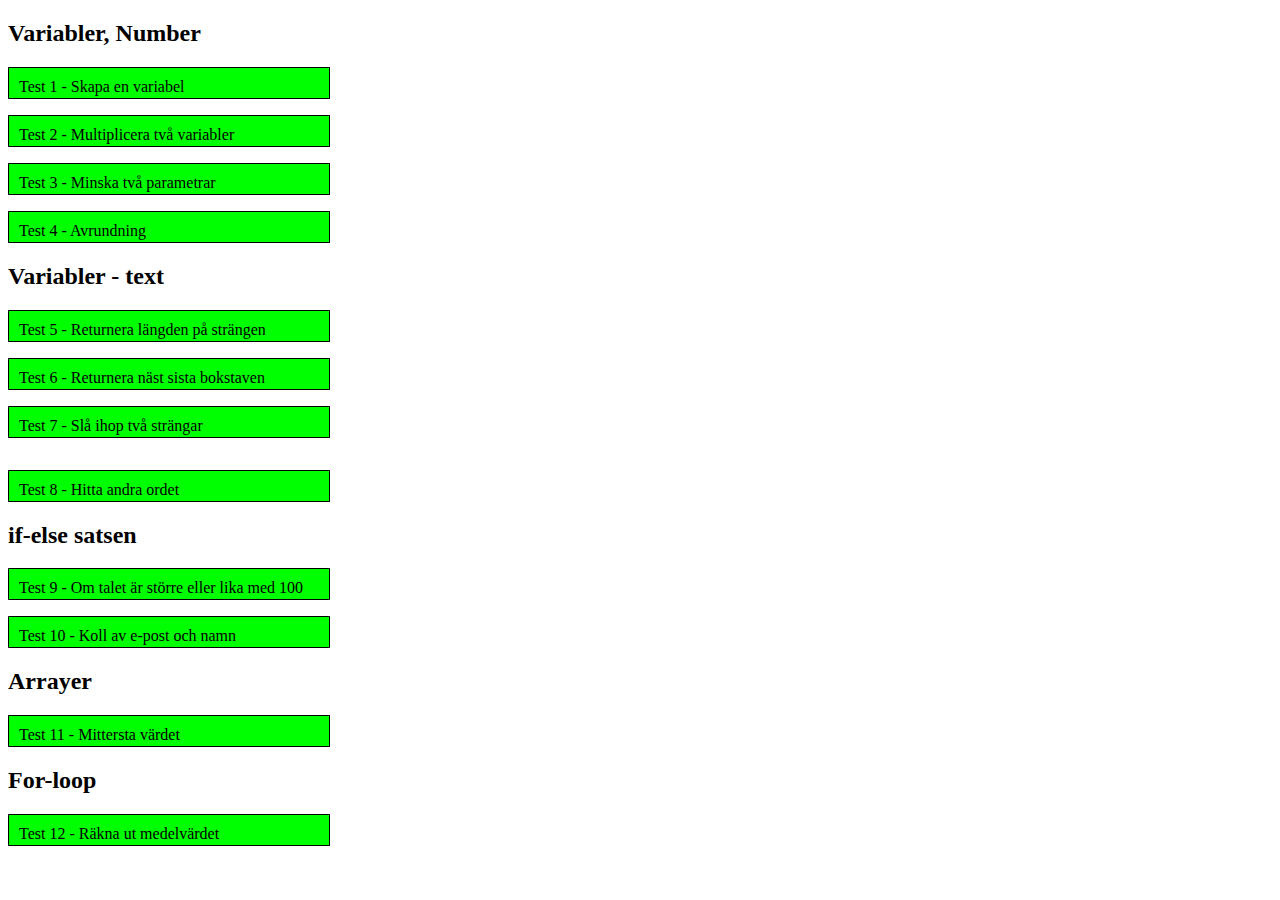
<file: Lab4/L04.html>
<!DOCTYPE html>
<html>
<head>
	<title>Laboration 4 - JavaScript 1</title>
	<link rel="stylesheet" href="style.css" />
	<meta charset="utf-8" />
</head>
<body>



	<div id="test_container">
		<h2>Variabler, Number</h2>
		<p id="test_1" class="red">
			Test 1 - Skapa en variabel
		</p>
		<p id="test_2" class="red">
			Test 2 - Multiplicera två variabler
		</p>
		<p id="test_3" class="red">
			Test 3 - Minska två parametrar
		</p>
		<p id="test_4" class="red">Test 4 - Avrundning</p>
		
		<p style="clear: both;"></p>
		
		<h2>Variabler - text</h2>
		<p id="test_5" class="red">
			Test 5 - Returnera längden på strängen
		</p>
		<p id="test_6" class="red">
			Test 6 - Returnera näst sista bokstaven
		</p>
		<p id="test_7" class="red">
			Test 7 - Slå ihop två strängar
		</p>
		<p id="test_8" class="red half">
			Test 8 - Hitta andra ordet
		</p>
		
				
		<p style="clear: both;"></p>
		<h2>if-else satsen</h2>
		
		<p id="test_9" class="red">
			Test 9 - Om talet är större eller lika med 100
		</p>
		<p id="test_10" class="red">
			Test 10 - Koll av e-post och namn
		</p>
		
		<p style="clear: both;"></p>
		<h2>Arrayer</h2>
		<p id="test_11" class="red">
			Test 11 - Mittersta värdet
		</p>
		
		
		<p style="clear: both;"></p>
		<h2>For-loop</h2>
		<p id="test_13" class="red">
			Test 12 - Räkna ut medelvärdet
		</p>
		
				
	</div>
	<script type="text/javascript" src="L04.js"></script>
</body>
</html>
</file>
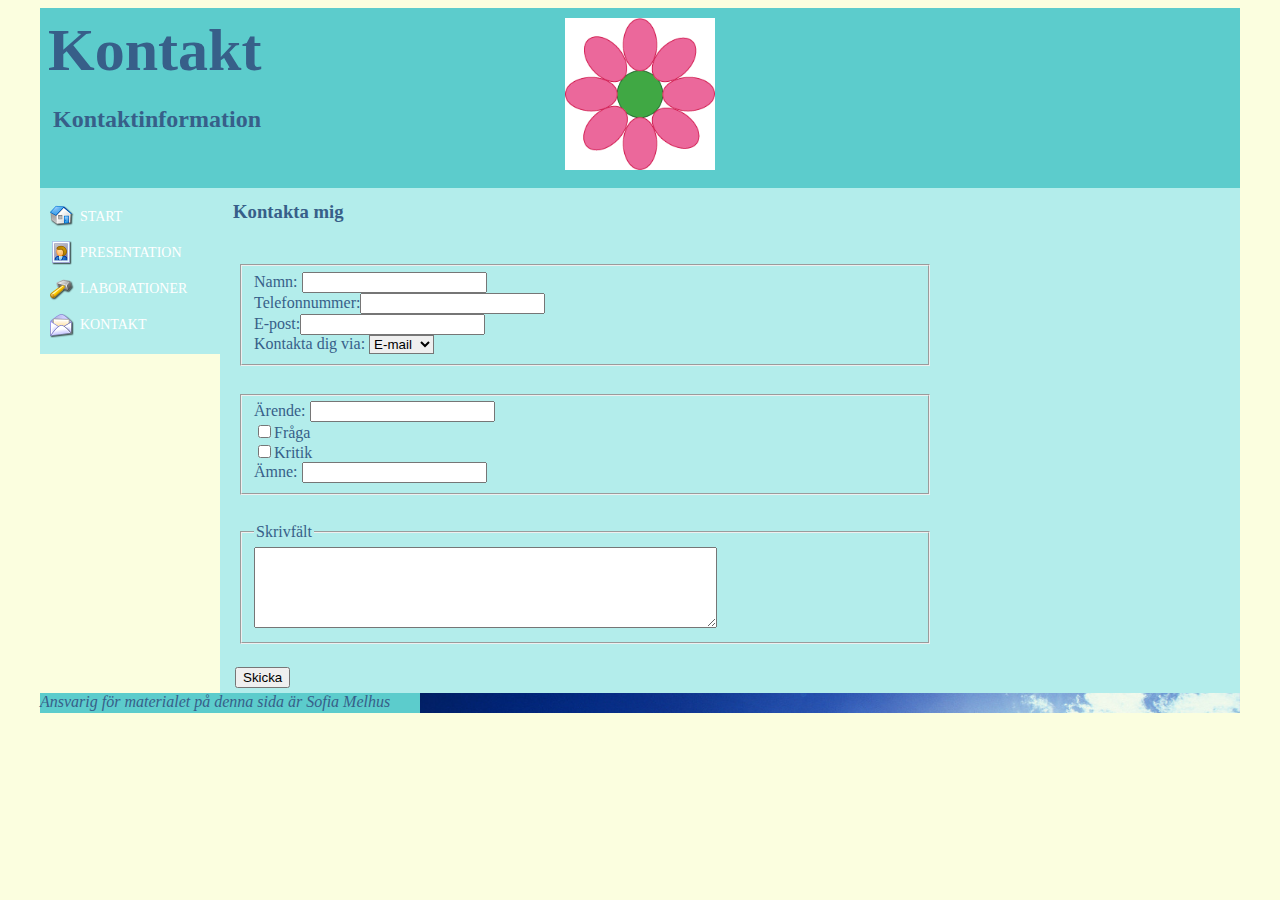
<file: pages/kontakt.html>
<!doctype html>
<html lang="sv">
<head> 
    <meta charset="utf-8" />
    <title>Kontakt</title>
    <link rel="stylesheet" href="pics/style.css">
    <link rel="stylesheet" media="print" href="pics/print.css" />
</head>

<body>
    <div id="header">
    
        <h1>Kontakt</h1>
        <h2>Kontaktinformation</h2>
    </div>
    
    <section>
        <nav id="navigation">
            <ul id="iconsprite">
                <li><a id="start" href="../index.html">Start</a> <!-- relativ adress--></li>
                <li><a id="presentation" href="presentation.html">Presentation</a></li>
                <li><a id="labb" href="laborationer.html">Laborationer</a></li>
                <li><a id="contact"href="kontakt.html" id="active">Kontakt</a></li>
            </ul>
        </nav>
        <div id="content">
            <h3>Kontakta mig</h3> 
            
            <br><form action=" http://voyager.lnu.se/tekinet/kurser/dtt/wp_webbintro/form.php" method="post">
            
            <fieldset>
                <label for="name">Namn:</label>
                <input type="text" id="name" name="Namn"/><br>
                Telefonnummer:<input type="text"/><br>
                E-post:<input type="text"/>
            
                <br><label for="contact">Kontakta dig via:</label>
                <select id="contact" name="Kontakt">
                    <option value="E-mail">E-mail</option>
                    <option value="Telefon">Telefon</option>
                </select>
            
            </fieldset>
            
            <br><fieldset>
                <label for="subject">Ärende:</label>
                <input type="text" id="subject"/><br>
                <input type="checkbox" />Fråga<br>
                <input type="checkbox"/>Kritik<br>
            
                <label for="subject">Ämne:</label>
                <input type="text"/>
            </fieldset>
            
            <br><fieldset>
                <legend>Skrivfält</legend>
                <textarea rows="5" cols="55"></textarea>
            </fieldset>
            
            <br><input type="submit" value="Skicka" />


            </form>
        </div>
    </section>
    
    <div id="footer">
        <em>Ansvarig för materialet på denna sida är Sofia Melhus</em>
    </div>
</body>
</html>
</file>
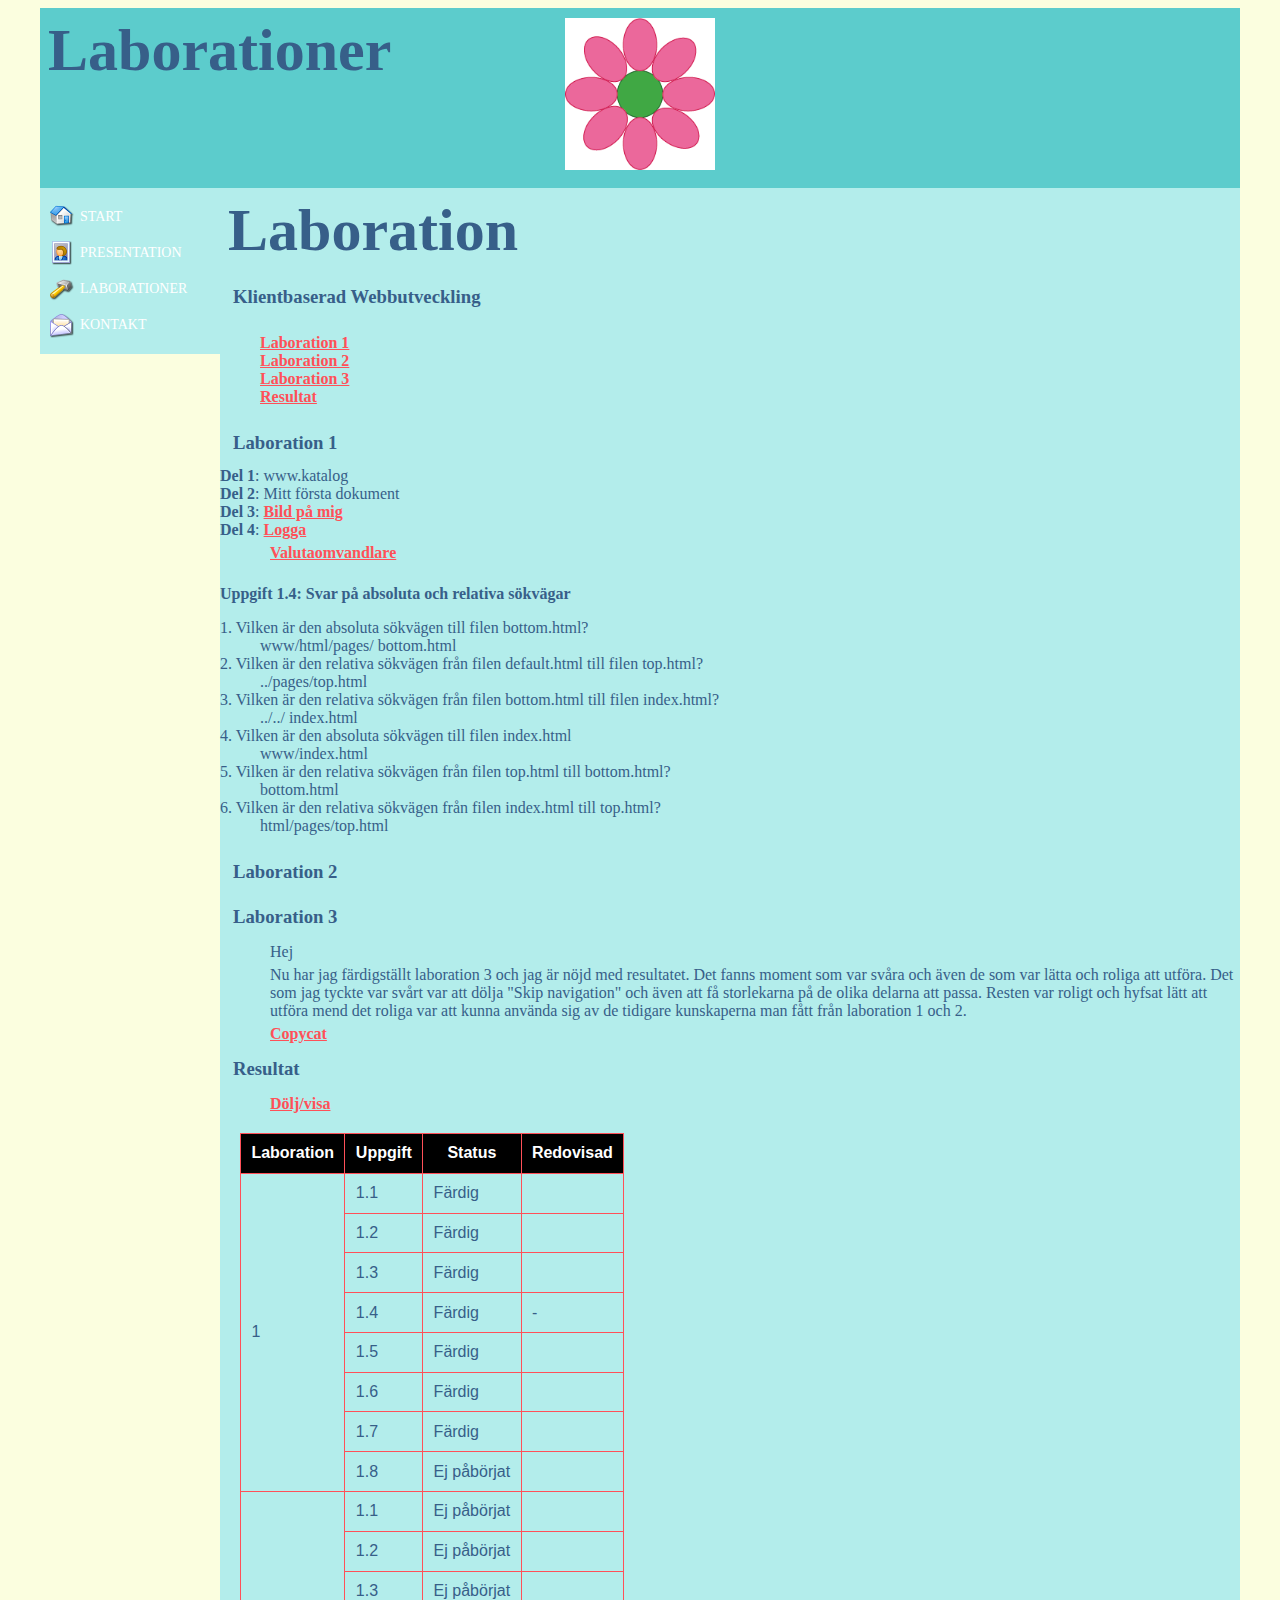
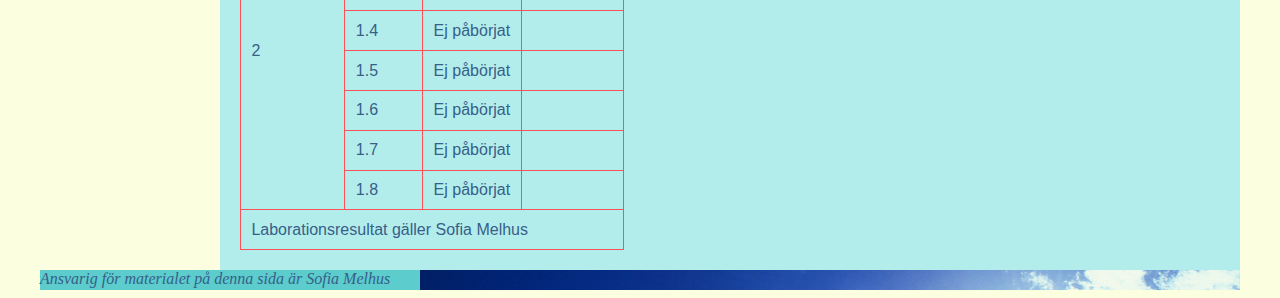
<file: pages/laborationer.html>
<!doctype html>
<html lang="sv">
<head> 
    <meta charset="utf-8" />
    <title>Laborationer</title>
     <link rel="stylesheet" href="pics/style.css">
     <link rel="stylesheet" media="print" href="pics/print.css" />
    
</head>
<body>
    <div id="header">
            
            <h1>Laborationer</h1>
    </div>
        
    <section>
        <nav id="navigation">
            <ul id="iconsprite">
                <li><a id="start" href="../index.html">Start</a> <!-- relativ adress--></li>
                <li><a id="presentation" href="presentation.html">Presentation</a></li>
                <li><a id="labb" href="laborationer.html" id="active">Laborationer</a></li>
                <li><a id="contact" href="kontakt.html">Kontakt</a></li>
            </ul>
        </nav>
        
        <div id="content">
            <h1>Laboration</h1>
 
      <h3>Klientbaserad Webbutveckling</h3>

    <ul>
        <li><a href="#laboration1">Laboration 1</a></li>
        <li><a href="#laboration2">Laboration 2</a></li>
        <li><a href="#laboration3">Laboration 3</a></li>
        <li><a href="#resultat">Resultat</a></li>
    </ul>
    
    <h3 id="laboration1">Laboration 1</h3>
    
    <strong>Del 1</strong>: www.katalog 
    <br><strong>Del 2</strong>: Mitt första dokument
    <br><strong>Del 3</strong>: <a href="presentation.html#Bild">Bild på mig</a>
    <br><strong>Del 4</strong>: <a href="pics/Logga.png">Logga</a>
    <p><a href="omvandlare.html">Valutaomvandlare</a></p>
    
    
    <br><strong>Uppgift 1.4: Svar på absoluta och relativa sökvägar</strong>
    
    <dl>
        <dt>1.	Vilken är den absoluta sökvägen till filen bottom.html?</dt>
            <dd>www/html/pages/ bottom.html</dd>
        <dt>2.	Vilken är den relativa sökvägen från filen default.html till filen top.html?</dt>
                <dd>../pages/top.html</dd>
        <dt>3.	Vilken är den relativa sökvägen från filen bottom.html till filen index.html?</dt>
                <dd>../../ index.html</dd>
        <dt>4.	Vilken är den absoluta sökvägen till filen index.html</dt>
                <dd>www/index.html</dd>
        <dt>5.	Vilken är den relativa sökvägen från filen top.html till bottom.html?</dt>
                <dd>bottom.html</dd>
        <dt>6.	Vilken är den relativa sökvägen från filen index.html till top.html?</dt>
                <dd>html/pages/top.html</dd>
    </dl>
    
    <h3 id="laboration2">Laboration 2</h3>
    
    <h3 id="laboration3">Laboration 3</h3>
    
        <p>Hej</p>
        <p>Nu har jag färdigställt laboration 3 och jag är nöjd med resultatet.
            Det fanns moment som var svåra och även de som var lätta och roliga 
            att utföra. Det som jag tyckte var svårt var att dölja "Skip
            navigation" och även att få storlekarna på de olika delarna att passa.
            Resten var roligt och hyfsat lätt att utföra mend det roliga var
            att kunna använda sig av de tidigare kunskaperna man fått från 
            laboration 1 och 2.
            
            <p><a href="https://c9.io/sofiamelhus/uppgift-3-3/workspace/index.html">Copycat</a></p>
        </p>
    
    <h3 id="resultat">Resultat</h3>
   <p><a href="#" id="hideShow">Dölj/visa</a></p>
        <table class="show" class="hide">
            <thead>
                <tr>
                    <th>Laboration</th>
                    <th>Uppgift</th>
                    <th>Status</th>
                    <th>Redovisad</th>
                </tr>
            </thead>
            
                <tr>
                    <td rowspan="8">1</td>
                    <td>1.1</td>
                    <td>Färdig</td>
                    <td></td>
                </tr>
                
                <tr>
                    <td>1.2</td>
                    <td>Färdig</td>
                    <td></td>
                </tr>
                
                <tr>
                    <td>1.3</td>
                    <td>Färdig</td>
                    <td></td>
                </tr>
                
                <tr>
                    <td>1.4</td>
                    <td>Färdig</td>
                    <td>-</td>
                </tr>
                
                <tr>
                    <td>1.5</td>
                    <td>Färdig</td>
                    <td></td>
                </tr>
                
                <tr>
                    <td>1.6</td>
                    <td>Färdig</td>
                    <td></td>
                </tr>
                
                <tr>
                    <td>1.7</td>
                    <td>Färdig</td>
                    <td></td>
                </tr>
                
                <tr>
                    <td>1.8</td>
                    <td>Ej påbörjat</td>
                    <td></td>
                </tr>
                
                <tr>
                    <td rowspan="8">2</td>
                    <td>1.1</td>
                    <td>Ej påbörjat</td>
                    <td></td>
                </tr>
                
                <tr>
                    <td>1.2</td>
                    <td>Ej påbörjat</td>
                    <td></td>
                </tr>
                
                <tr>
                    <td>1.3</td>
                    <td>Ej påbörjat</td>
                    <td></td>
                </tr>
                
                <tr>
                    <td>1.4</td>
                    <td>Ej påbörjat</td>
                    <td></td>
                </tr>
                
                <tr>
                    <td>1.5</td>
                    <td>Ej påbörjat</td>
                    <td></td>
                </tr>
                
                <tr>
                    <td>1.6</td>
                    <td>Ej påbörjat</td>
                    <td></td>
                </tr>
                
                <tr>
                    <td>1.7</td>
                    <td>Ej påbörjat</td>
                    <td></td>
                </tr>
                
                <tr>
                    <td>1.8</td>
                    <td>Ej påbörjat</td>
                    <td></td>
                </tr>
                
                <tr>
                    <td colspan="4">Laborationsresultat gäller Sofia Melhus</td>
                </tr>
        </table>

        </div>
    </section>
        
    <div id="footer">
        <em>Ansvarig för materialet på denna sida är Sofia Melhus</em>
    </div>
    <script type="text/javascript" src="pics/java.js"></script>
</body>
</html>
</file>
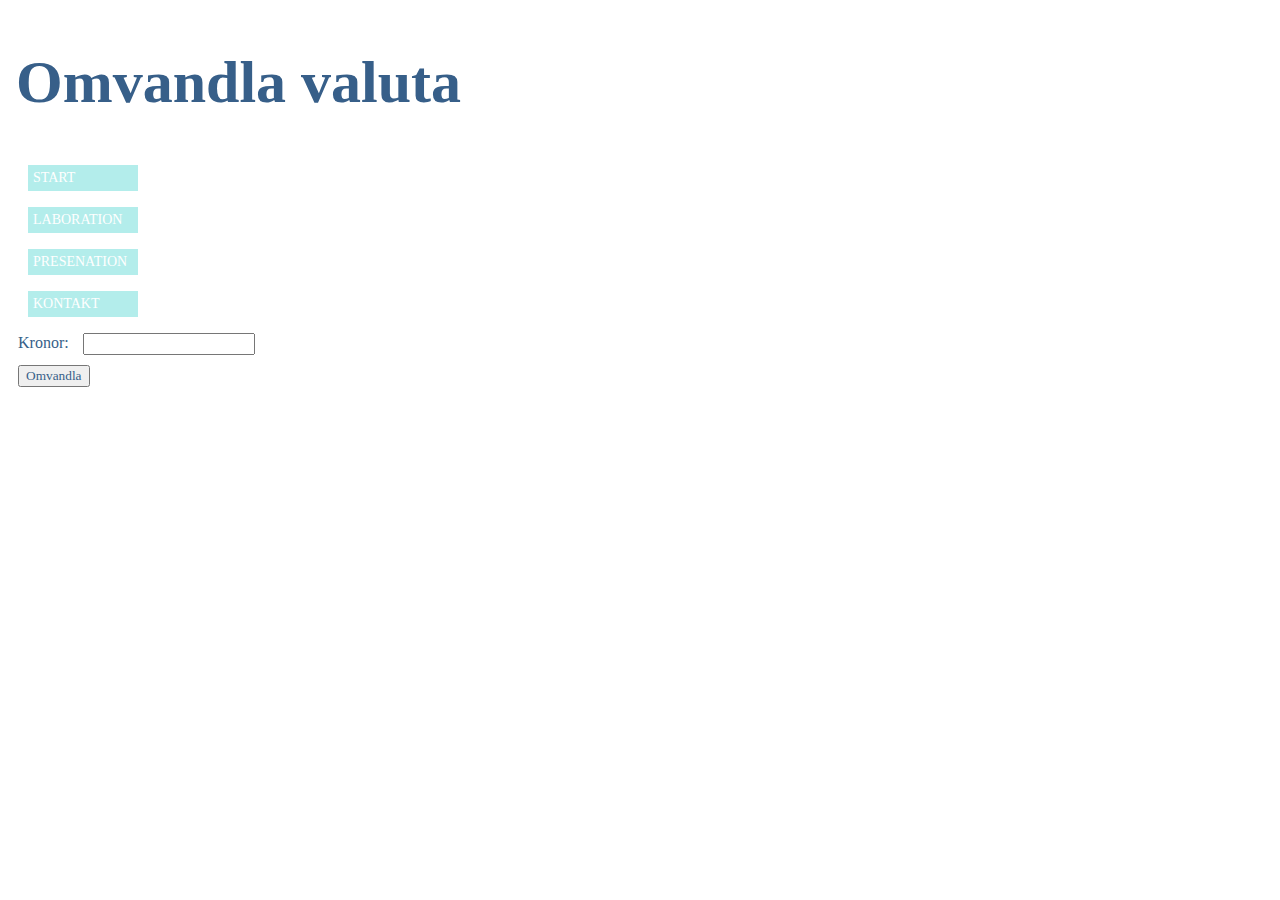
<file: pages/omvandlare.html>
<!doctype html>
<html lang="sv">
<head> 
    <meta charset="utf-8" />
    <title>Valutaomvandlare</title>
    <link rel="stylesheet" href="pics/valuta.css">
</head>
<body>

<h1>Omvandla valuta </h1>
<div id="menu">
    <p><a href="../index.html">Start</a></p>
    <p><a href="laborationer.html">Laboration</a></p>
    <p><a href="presentation.html">Presenation</a></p>
    <p><a href="kontakt.html">Kontakt</a></p>
    
</div>

<p>
    <form>
            <label>Kronor: <input type="text" id="kronor"/></label>
            <br><input type="submit" id="convert" value="Omvandla"/>
            <div id="convertedValue"></div>
    </from>
</p>
<script type="text/javascript" src="pics/omvandla.js"></script>
</body>
</html>
</file>
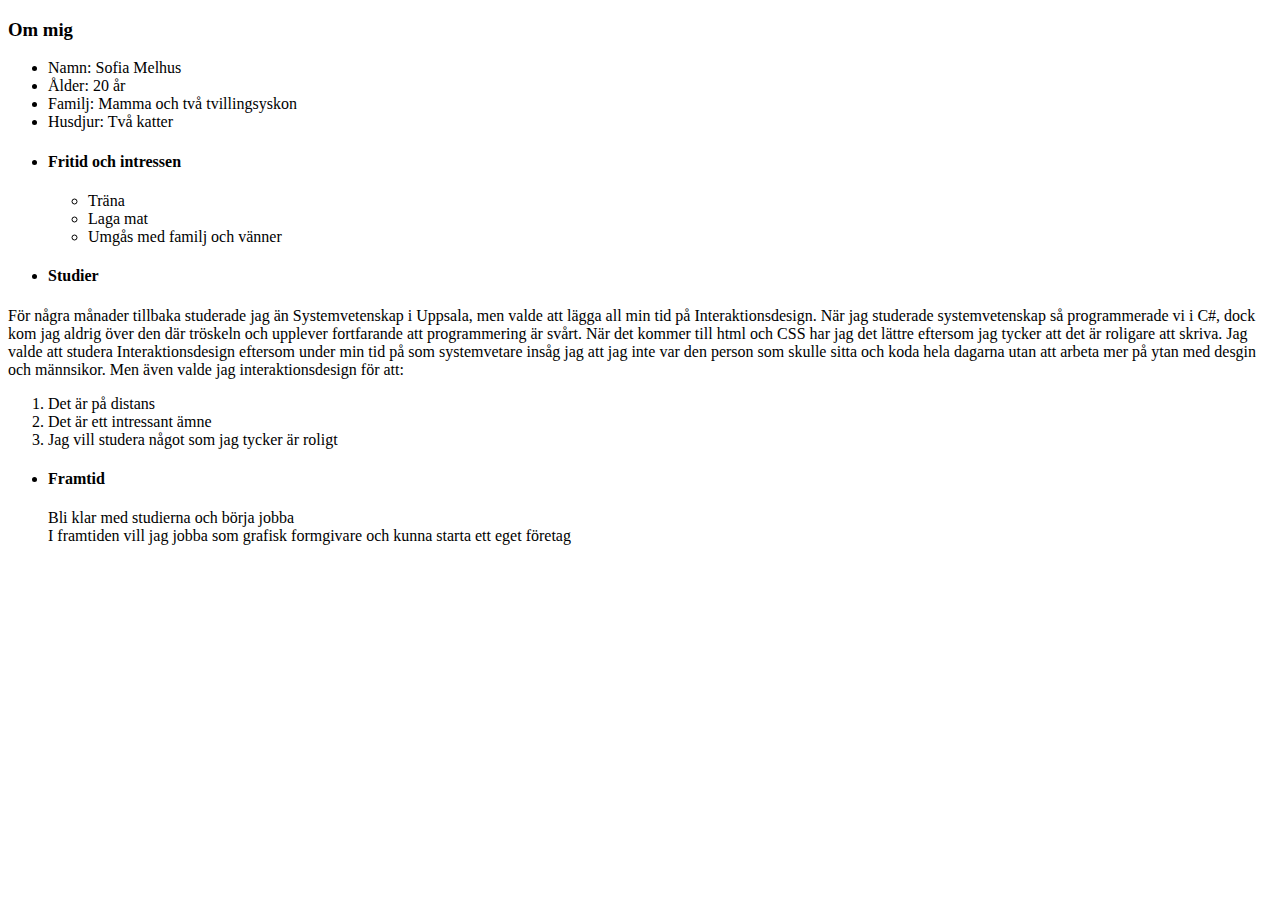
<file: Pages/presentation.html>
<!doctype html>
<html lang="sv">
<head> 
    <meta charset="utf-8" />
    <title><h1>Presentation</h1></title>
</head>

<!-- Texten nedan är min presentation -->

<body>
<h3>Om mig</h3>
<ul>
    <li>Namn: Sofia Melhus</li>
    <li>Ålder: 20 år</li>
    <li>Familj: Mamma och två tvillingsyskon</li>
    <li>Husdjur: Två katter</li>

</ul>


<ul>
    <li><h4>Fritid och intressen</h4>
        <ul>
            <li>Träna</li>
            <li>Laga mat</li>
            <li>Umgås med familj och vänner</li>
        </ul>
    </li>
</ul>

<ul>
    <li>
        <h4>Studier</h4>
    </li>
</ul>

<p>För några månader tillbaka studerade jag än Systemvetenskap i Uppsala, 
men valde att lägga all min tid på Interaktionsdesign. När jag studerade 
systemvetenskap så programmerade vi i C#, dock kom jag aldrig över den 
där tröskeln och upplever fortfarande att programmering är svårt.
När det kommer till html och CSS har jag det lättre eftersom jag tycker 
att det är roligare att skriva. Jag valde att studera Interaktionsdesign 
eftersom under min tid på som systemvetare insåg jag att jag inte var den person
som skulle sitta och koda hela dagarna utan att arbeta mer på ytan med 
desgin och männsikor. Men även valde jag interaktionsdesign för att: </p>

<ol>
    <li>Det är på distans</li>
    <li>Det är ett intressant ämne</li>
    <li> Jag vill studera något som jag tycker är roligt</li>
</ol>

<ul>
    <li>
        <h4>Framtid</h4>
    </li>
</ul>
<dl>
    <dt></dt>
        <dd>Bli klar med studierna och börja jobba</dd>
        <dd>I framtiden vill jag jobba som grafisk formgivare och kunna starta ett 
        eget företag</dd>
</dl>
</html>
</file>
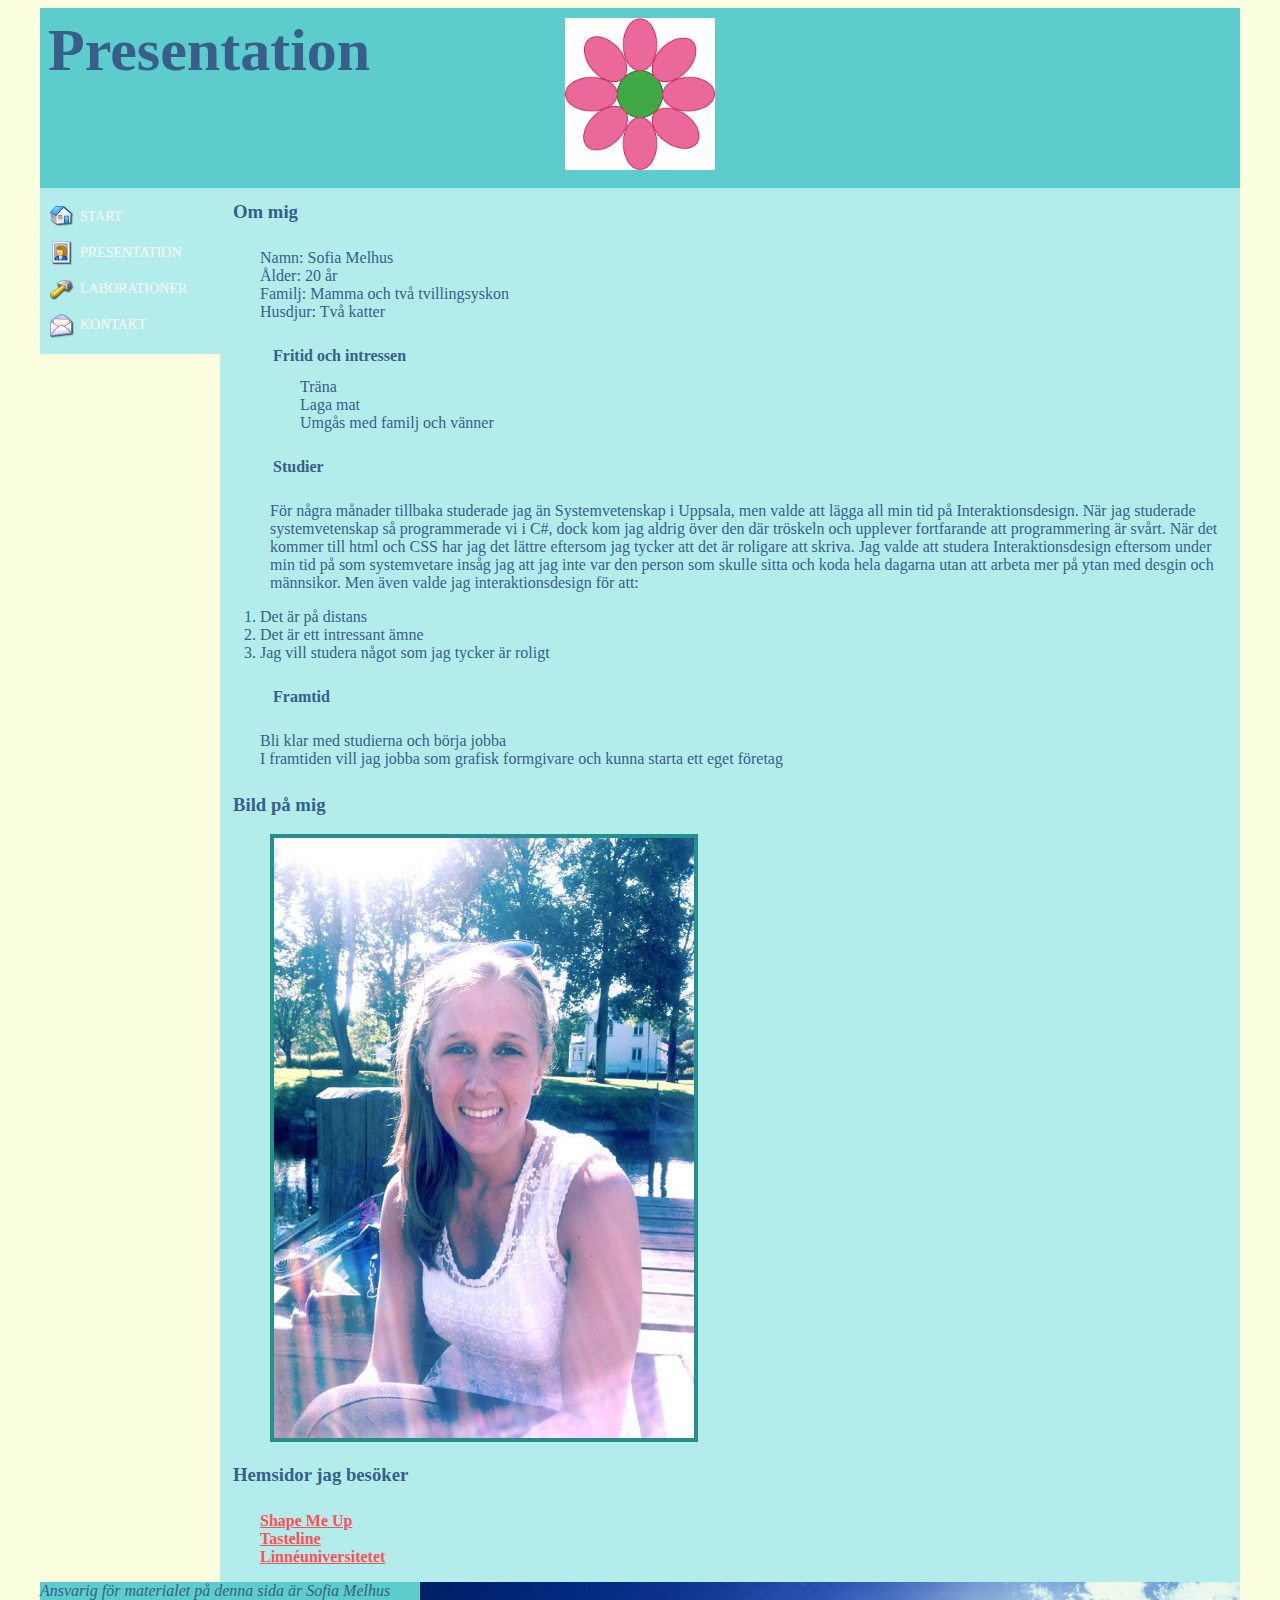
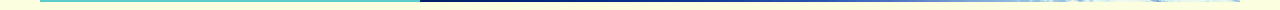
<file: pages/presentation.html>
<!doctype html>
<html lang="sv">
<head> 
    <meta charset="utf-8" />
    <title>Presentation</title>
    <link rel="stylesheet" href="pics/style.css">
    <link rel="stylesheet" media="print" href="pics/print.css" />
</head>
<body>
    <div id="header">
        
        <h1>Presentation</h1>
        
    </div>
    
    <section>
        <nav id="navigation">
            <ul id="iconsprite">
                <li><a id="start" href="../index.html">Start</a> <!-- relativ adress--></li>
                <li><a id="presentation" href="presentation.html" id="active">Presentation</a></li>
                <li><a id="labb" href="laborationer.html">Laborationer</a></li>
                <li><a id="contact" href="kontakt.html">Kontakt</a></li>
            </ul>
        </nav>
    
        <div id="content">
        <h3>Om mig</h3>
    <ul>
        <li>Namn: Sofia Melhus</li>
        <li>Ålder: 20 år</li>
        <li>Familj: Mamma och två tvillingsyskon</li>
        <li>Husdjur: Två katter</li>
    </ul>

    <ul>
        <li><h4>Fritid och intressen</h4>
            <ul>
                <li>Träna</li>
                <li>Laga mat</li>
                <li>Umgås med familj och vänner</li>
            </ul>
        </li>
    </ul>

    <ul>
        <li>
            <h4>Studier</h4>
        </li>
    </ul>

    <p>För några månader tillbaka studerade jag än Systemvetenskap i Uppsala, 
    men valde att lägga all min tid på Interaktionsdesign. När jag studerade 
    systemvetenskap så programmerade vi i C#, dock kom jag aldrig över den 
    där tröskeln och upplever fortfarande att programmering är svårt.
    När det kommer till html och CSS har jag det lättre eftersom jag tycker 
    att det är roligare att skriva. Jag valde att studera Interaktionsdesign 
    eftersom under min tid på som systemvetare insåg jag att jag inte var den person
    som skulle sitta och koda hela dagarna utan att arbeta mer på ytan med 
    desgin och männsikor. Men även valde jag interaktionsdesign för att: </p>

    <ol>
        <li>Det är på distans</li>
        <li>Det är ett intressant ämne</li>
        <li> Jag vill studera något som jag tycker är roligt</li>
    </ol>

    <ul>
        <li>
            <h4>Framtid</h4>
        </li>
    </ul>
    <dl>
        <dt></dt>
            <dd>Bli klar med studierna och börja jobba</dd>
            <dd>I framtiden vill jag jobba som grafisk formgivare och kunna starta ett 
            eget företag</dd>
    </dl>
    
    <h3 id="Bild">Bild på mig</h3>
    <img src="pics/Bild.jpg" width=420 height= 600 alt="Bild på mig" />
    
    <h3>Hemsidor jag besöker</h3>
    
    <ul>
        <li><a href="http://shapemeup.se/">Shape Me Up</a></li>
        <li><a href="http://tasteline.com/">Tasteline</a></li>
        <li><a href="http://lnu.se/">Linnéuniversitetet</a></li>
    </ul>

        </div>
    </section>
    
    <div id="footer">
        <em>Ansvarig för materialet på denna sida är Sofia Melhus</em>
    </div>
</body>
</html>
</file>
<file: Lab4/style.css>
.red {
	
	width: 300px;
	height: 10px;
	padding: 10px;
	background-color: red;
	border: solid black 1px;
}

.half {
	width: 300px;
	height: 10px;
	/*display: display;*/
	padding: 10px;
	float: left;
	border: solid black 1px;
}
</file>
<file: pages/pics/style.css>
/*-----Struktur-----*/

body{
    background:#FBFEDF;
}

#header{
    width:1200px;
    height:180px;
    background:#5CCCCC;
    background-image:url(Logga.png);
    background-repeat:no-repeat;
    background-position:center 10px;
    background-size:150px;
    margin-right:auto;
    margin-left:auto;
}

section{
    width:1200px;
    height:auto;
    background:#FBFEDF;
    margin-right:auto;
    margin-left:auto;
}

#navigation{
    width:15%;
    height:auto;
    background:#B3EDEB;
    float:left;
}

#content{
    width:85%;
    height:auto;
    float:right;/*Vara på höger sida*/
    background:#B3EDEB;
}


#footer{
    width:1200px;
    height:20px;
    background:#5CCCCC;
    margin-right:auto;
    margin-left:auto;
    clear:both;/*löser problemet med float*/
    background-image:url(himmel.jpg);
    background-size:820px;
    background-position:right;
    background-repeat:no-repeat;
}


/*-----Typografi-----*/

h1{
    padding:8px;
    margin:0px;
    color:#375F89;
    font-size:60px;
    font-family:Adobe Fangsong Std R;
}

h2{
    padding:8px;
    margin:5px;
    color:#375F89;
    font-family:Adobe Fangsong Std R;
}

h3{
    padding:10px;
    margin:3px;
    color:#375F89;
    font-family:Adobe Fangsong Std R;
}

h4{
    padding:10px;
    margin:3px;
    color:#375F89;
    font-family:Adobe Fangsong Std R;
}

p{
    padding:0px;
    margin:5px;
    margin-left:5px;
    color:#375F89;
    font-family:Adobe Fangsong Std R;
}

#content p{
    margin-left:50px;
}



div{
    color:#375F89;
    font-family:Adobe Fangsong Std R;
    margin-bottom:0px;
}

#content a{
    color:#FF5058;
    font-weight:bold;
    margin:0px;
    padding:0px;
}

ul{
    list-style-type:none;
}


/*-----Navigation-----*/

nav ul{
    list-style-type:none; /*ta bort punkt*/
    padding:0px;
    margin-left:0px;
    
    
}

nav li{
    margin:10px;
    
}

#iconsprite a{
    width:16px;
    height:16px;
    display:block;
    background-image:url(sprite.png);
    background-repeat:no-repeat;
    
}
#start{background-position:0 0;}
#start:hover{background-position:0 -48px;}
#presentation{background-position:0 -191px;}
#presentation:hover{background-position:0 -239px;}
#labb{background-position:0 -94px;}
#labb:hover{background-position:0 -142px;}
#contact{background-position:0 -286px;}
#contact:hover{background-position:0 -334px;}


/*Fick inte texten att flytta sig mer till höger utan annat följde med.*/

nav a{
    color:#FFF;/*byta färg*/
    background:#B3EDEB;/*byta bakgrund*/
    padding:5px;
    text-decoration:none;/*blocka bort streck under*/
    display:block; /*möjlighet att trycka på hela raden*/
    text-transform:uppercase;/*alla tecken stora*/
    font-family:Adobe Fangsong Std R;
    font-size:14px;
    padding-left:30px;
}

nav li:hover{
    border:2px solid;
    color:#375F89;

}

nav .active{
    font-weight:bold;
    color:#375F89;
}

/*-----Bilder-----*/

img {
    border:4px solid; 
    border-color:#278F8B;
    margin:5px;
    margin-left:50px;
}

.mönster{
    float:right;
    padding:0px;
    margin-left:20px;
    margin-right:200px;
    margin-top:20px;
}

/*-----Tabell-----*/
table{ 
    border-collapse: collapse;
    font-family: Futura, Adobe Fangsong Std R, sans-serif;
    margin:20px;
}
caption{ 
    font-size: larger; 
    margin: 1em auto; 
}
th, td{ 
    padding: .65em; 
}
th, thead{ 
    background: #000; 
    color: #fff; 
    border: 1px solid #FF5058;
}
td{ 
    border: 1px solid #FF5058; 
}

/*döljer och visar tabeller*/

.table {
    display:block;
}

/*-----Formulär-----*/

form{
    width:700px;
    padding:5px;
    margin-left:10px;
}

label{
    padding:0px;
    margin:0px;
}

fieldset{
    margin:5px;
}
</file>
<file: pages/pics/print.css>
body {
  color : #000000;
  background : #ffffff;
  font-family : "Times New Roman", Times, serif;
  font-size : 12pt;
}

a {
  text-decoration : underline;
  color : #0000ff;
}

#navigation{ 
  display : none; 
}

a:link:after, a:visited:after { content:" [" attr(href) "] "; }
</file>
<file: pages/pics/valuta.css>
#menu a{
    width:100px;
    margin-left:10px;
    color:#FFF;/*byta färg*/
    background:#B3EDEB;/*byta bakgrund*/
    padding:5px;
    text-decoration:none;/*blocka bort streck under*/
    display:block; /*möjlighet att trycka på hela raden*/
    text-transform:uppercase;/*alla tecken stora*/
    font-family:Adobe Fangsong Std R;
    font-size:14px;
}

#menu a:hover{
    border: 2px solid;
}

h1{
    padding:8px;
    color:#375F89;
    font-size:60px;
    font-family:Adobe Fangsong Std R;
}
input{
    color:#375F89;
    font-family:Adobe Fangsong Std R;
    margin-left:10px;
    margin-bottom:10px;
}

label{
    color:#375F89;
    font-family:Adobe Fangsong Std R;
    margin-left:10px;
}

p{
     color:#375F89;
    font-family:Adobe Fangsong Std R;
    margin-left:10px;
}
</file>
